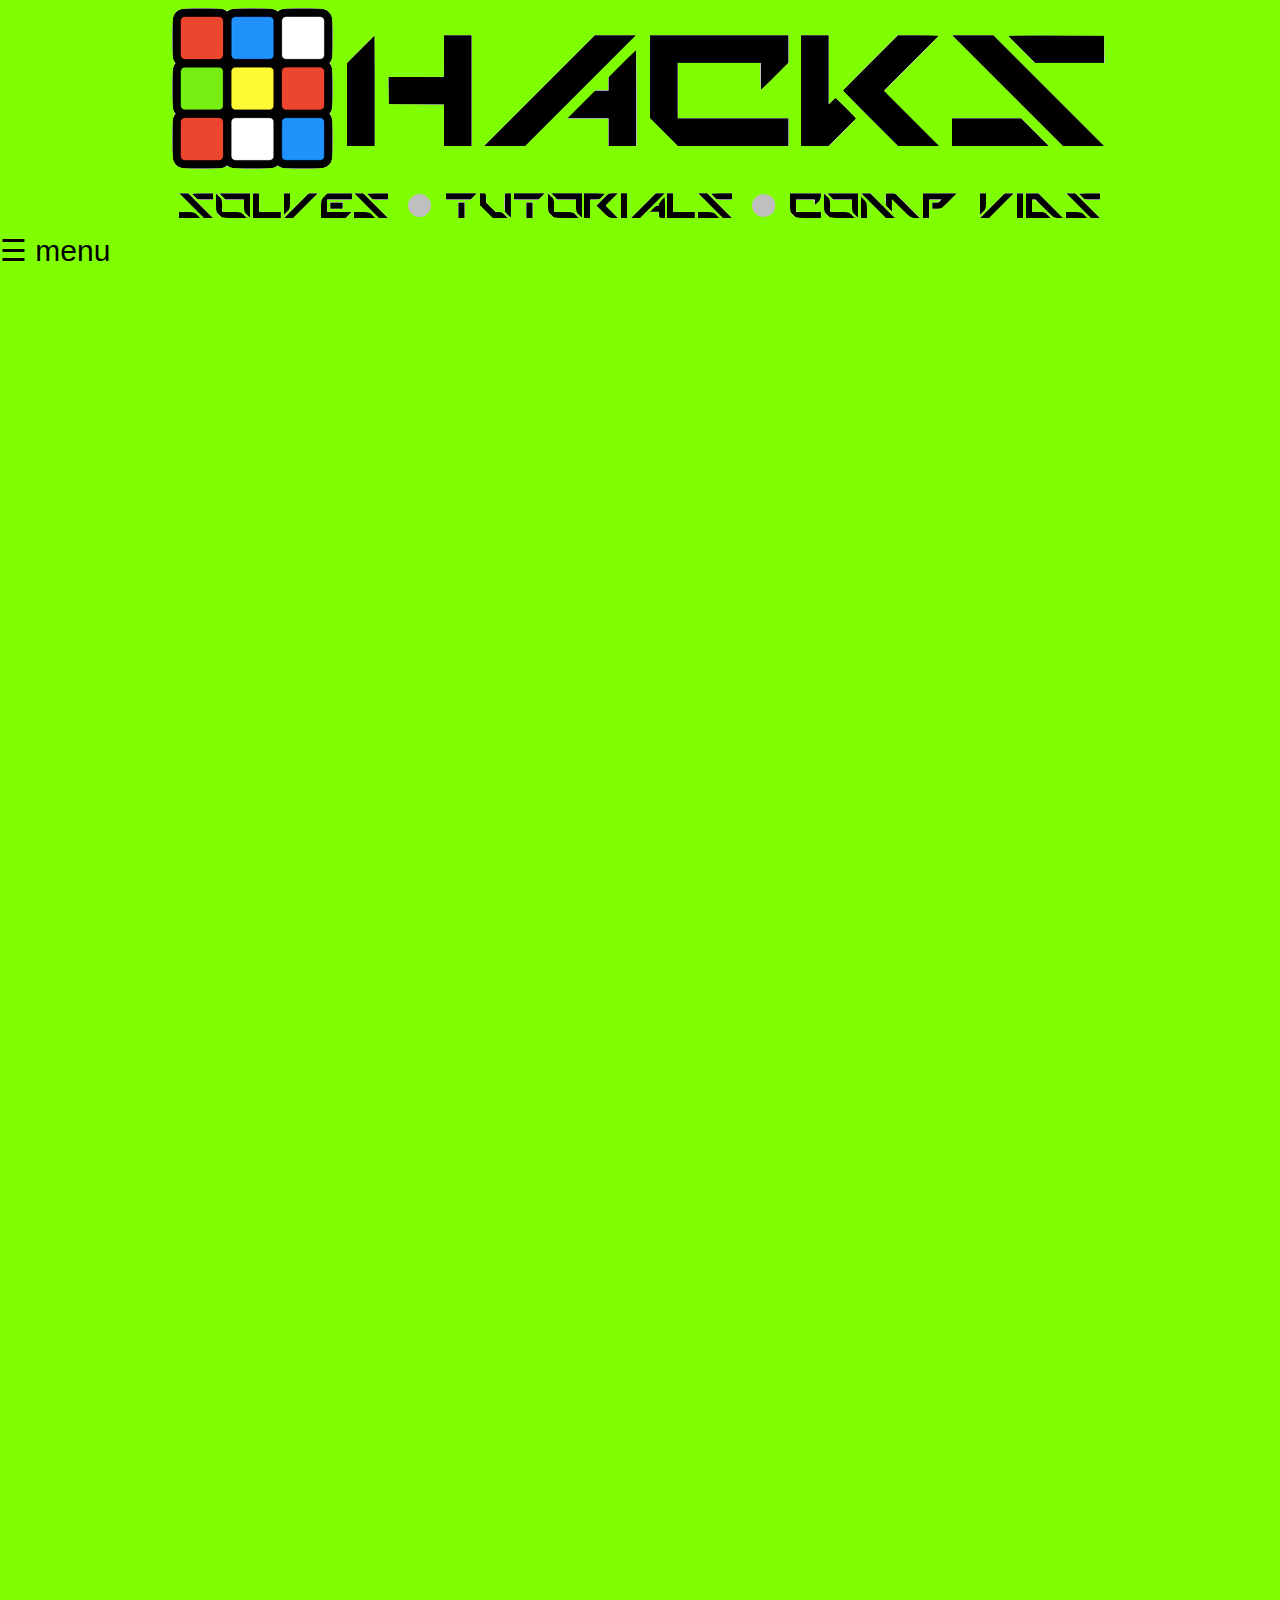
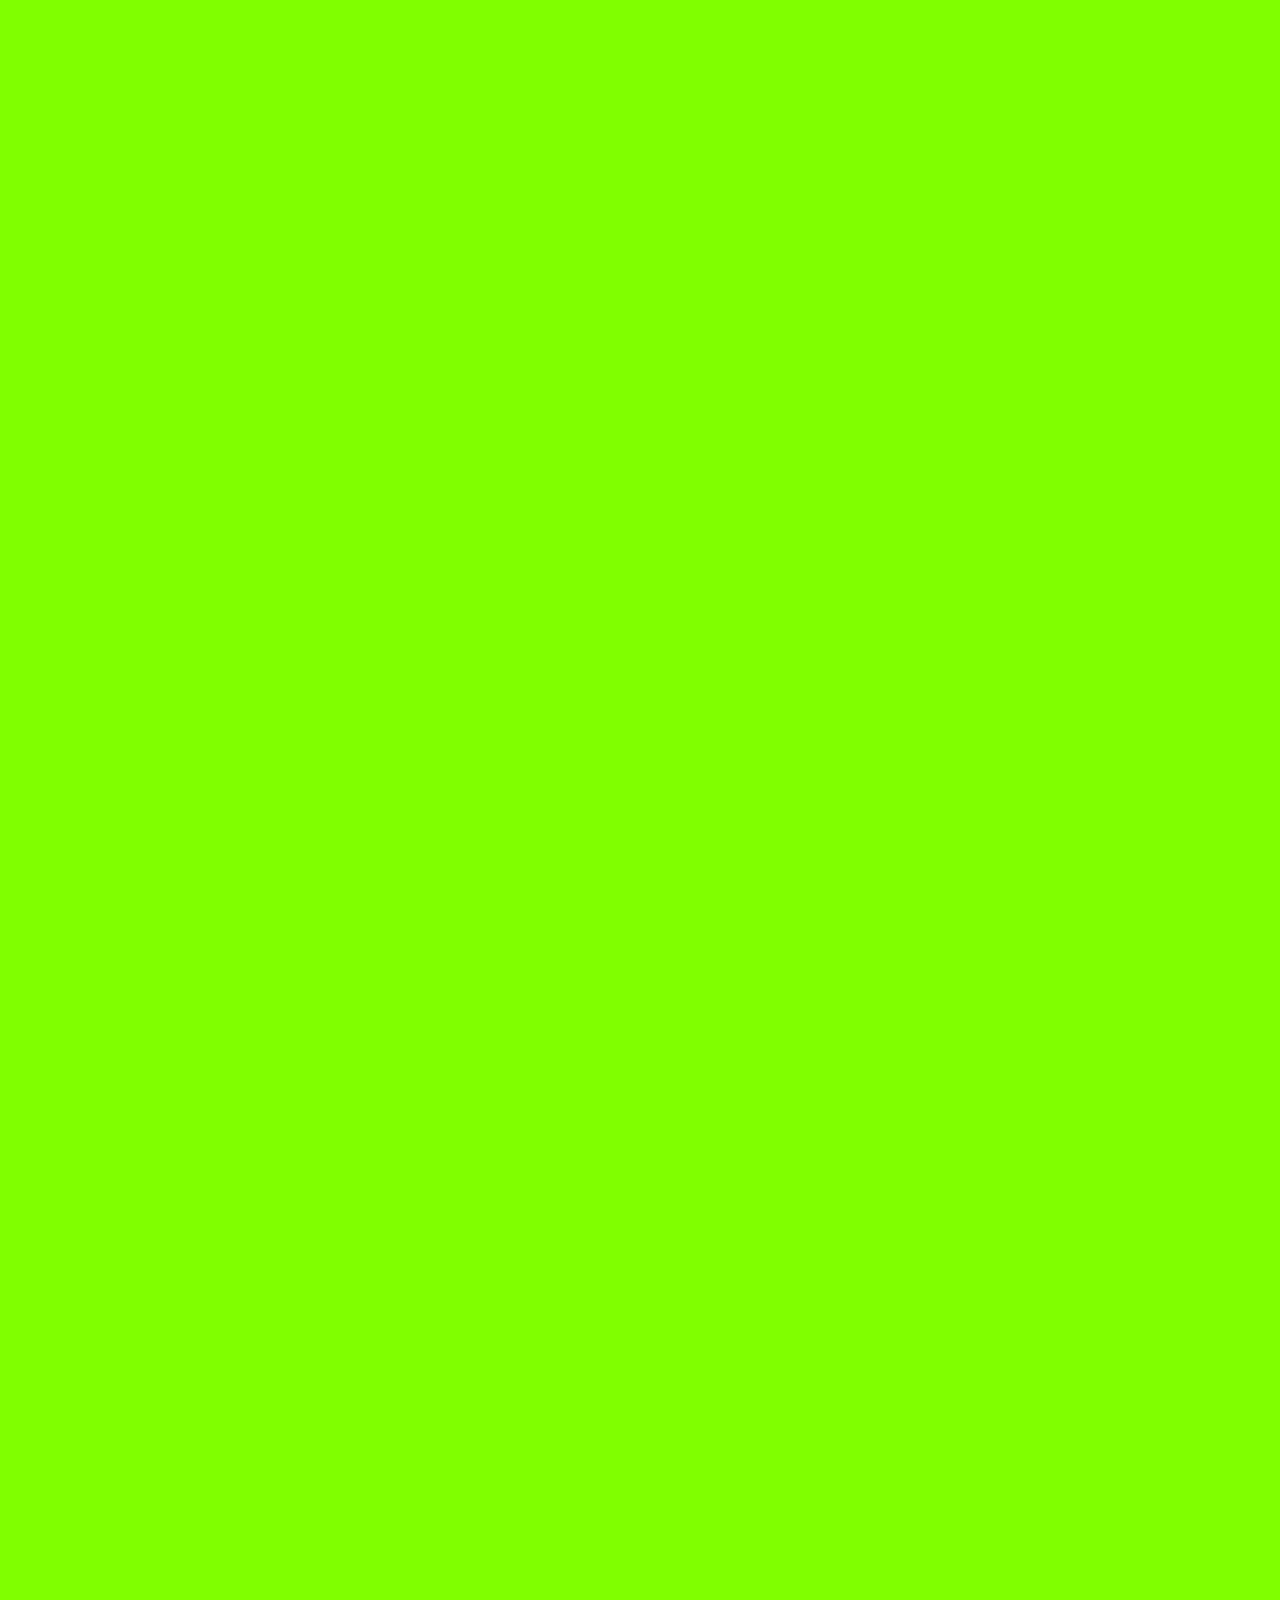
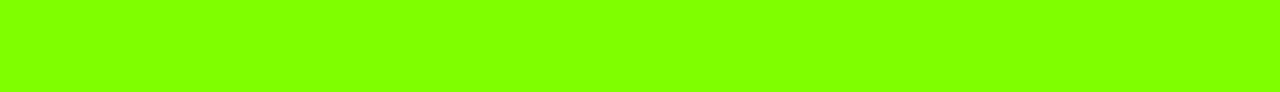
<file: index.html>
<!DOCTYPE html>
<html>
    <head>
        <link rel="stylesheet" href="styles.css"/>
        <style>
        body {
    margin: 0;
    font-family: 'Lato', sans-serif;
}

.overlay {
    height: 100%;
    width: 0;
    position: fixed;
    z-index: 1;
    top: 0;
    left: 0;
    background-color: rgb(0,0,0);
    background-color: rgba(0,0,0, 0.9);
    overflow-x: hidden;
    transition: 0.5s;
}

.overlay-content {
    position: relative;
    top: 25%;
    width: 100%;
    text-align: center;
    margin-top: 30px;
}

.overlay a {
    padding: 8px;
    text-decoration: none;
    font-size: 36px;
    color: #818181;
    display: block;
    transition: 0.3s;
}

.overlay a:hover, .overlay a:focus {
    color: #f1f1f1;
}

.overlay .closebtn {
    position: absolute;
    top: 20px;
    right: 45px;
    font-size: 60px;
}

@media screen and (max-height: 450px) {
  .overlay a {font-size: 20px}
  .overlay .closebtn {
    font-size: 40px;
    top: 15px;
    right: 35px;
  }
}
</style>
    </head>
    <body>
        <center><img src="Logo.png"></center>
        <div id="myNav" class="overlay">
  <a href="javascript:void(0)" class="closebtn" onclick="closeNav()">&times;</a>
  <div class="overlay-content">
    <a href="index.html">Main Page</a>
    <a href="About.html">About</a>  
    <a href="OLL.html">OLL</a>
    <a href="PLL.html">PLL</a>
    <a href="Subscribed Channels.html">Subscribed Channels</a>
    <a href="Timer.html">Online Timers</a>
  </div>
</div>

<span style="font-size:30px;cursor:pointer" onclick="openNav()">&#9776; menu</span>

<script>
function openNav() {
    document.getElementById("myNav").style.width = "100%";
}

function closeNav() {
    document.getElementById("myNav").style.width = "0%";
}
</script>
        <iframe width="100%" height="500" src="https://www.youtube.com/embed/91IdTIcx8Mc" frameborder="0" allowfullscreen></iframe>
        <iframe width="100%" height="500" src="https://www.youtube.com/embed/hKf3Qk70n-o" frameborder="0" allowfullscreen></iframe>
        <iframe width="100%" height="500" src="https://www.youtube.com/embed/AjDJ3dzjFg0" frameborder="0" allowfullscreen></iframe>
        <iframe width="100%" height="500" src="https://www.youtube.com/embed/cQuh45hDY3U" frameborder="0" allowfullscreen></iframe>
        <iframe width="100%" height="500" src="https://www.youtube.com/embed/RRtWfq4Jf5E" frameborder="0" allowfullscreen></iframe>
        <iframe width="100%" height="500" src="https://www.youtube.com/embed/Jww9Ff9CQCA" frameborder="0" allowfullscreen></iframe>
    </body>
</html>
</file>
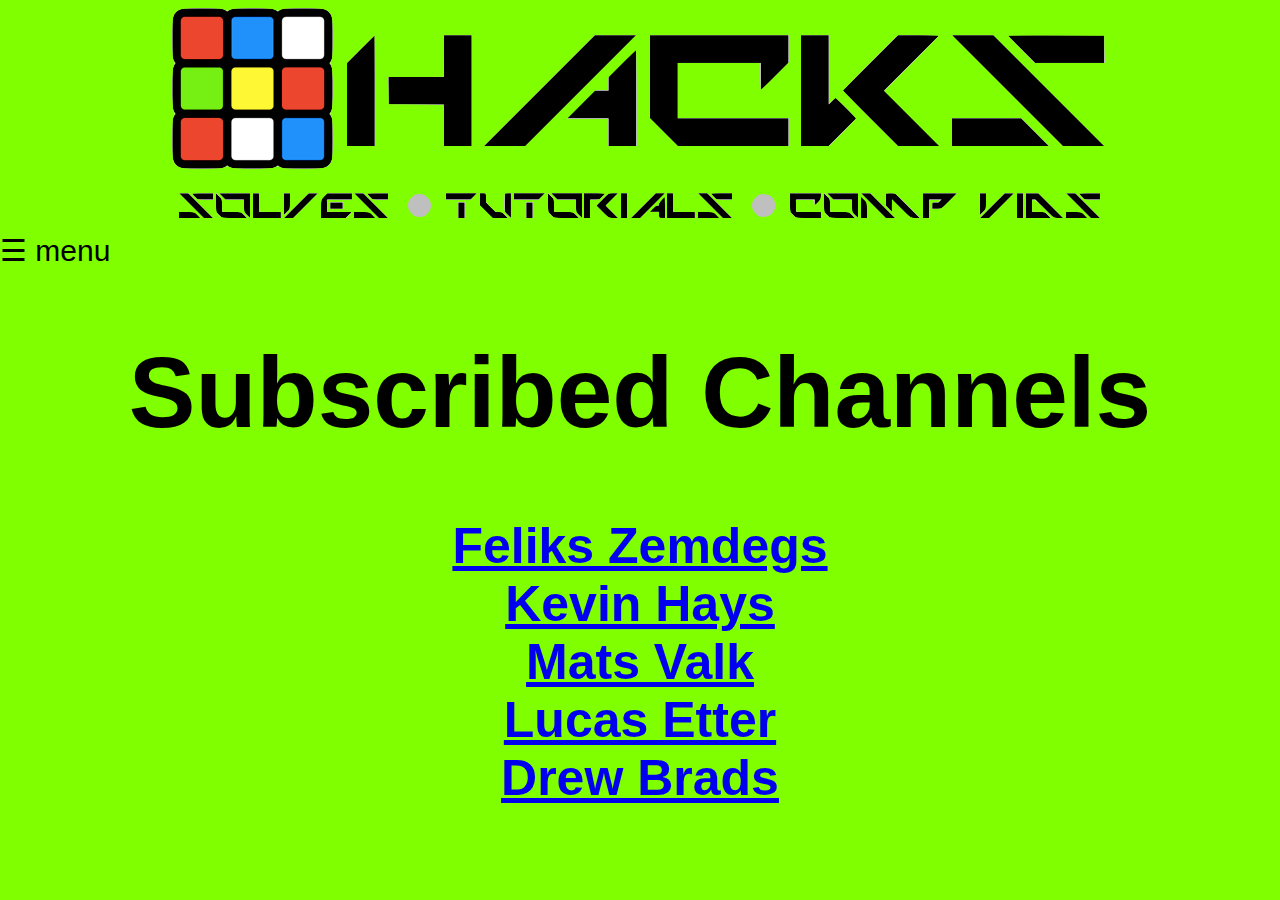
<file: Subscribed Channels.html>
<!DOCTYPE html>
<html>
    <head>
        <link rel="stylesheet" href="styles.css"/>
        <style>
        body {
    margin: 0;
    font-family: 'Lato', sans-serif;
}

.overlay {
    height: 100%;
    width: 0;
    position: fixed;
    z-index: 1;
    top: 0;
    left: 0;
    background-color: rgb(0,0,0);
    background-color: rgba(0,0,0, 0.9);
    overflow-x: hidden;
    transition: 0.5s;
}

.overlay-content {
    position: relative;
    top: 25%;
    width: 100%;
    text-align: center;
    margin-top: 30px;
}

.overlay a {
    padding: 8px;
    text-decoration: none;
    font-size: 36px;
    color: #818181;
    display: block;
    transition: 0.3s;
}

.overlay a:hover, .overlay a:focus {
    color: #f1f1f1;
}

.overlay .closebtn {
    position: absolute;
    top: 20px;
    right: 45px;
    font-size: 60px;
}

@media screen and (max-height: 450px) {
  .overlay a {font-size: 20px}
  .overlay .closebtn {
    font-size: 40px;
    top: 15px;
    right: 35px;
  }
}
</style>
    </head>
    <body>
        <center><img src="Logo.png"></center>
        <div id="myNav" class="overlay">
  <a href="javascript:void(0)" class="closebtn" onclick="closeNav()">&times;</a>
  <div class="overlay-content">
    <a href="index.html">Main Page</a>
    <a href="About.html">About</a>  
    <a href="OLL.html">OLL</a>
    <a href="PLL.html">PLL</a>
    <a href="Subscribed Channels.html">Subscribed Channels</a>
    <a href="Timer.html">Online Timers</a>
  </div>
</div>

<span style="font-size:30px;cursor:pointer" onclick="openNav()">&#9776; menu</span>

<script>
function openNav() {
    document.getElementById("myNav").style.width = "100%";
}

function closeNav() {
    document.getElementById("myNav").style.width = "0%";
}
</script>
<center>
    <h1>Subscribed Channels</h1>
    <h2>
        <a href="https://www.youtube.com/user/fazrulz1" align = middle target="_blank">Feliks Zemdegs</a>
        <br/>
        <a href="https://www.youtube.com/user/26HTK" target="_blank">Kevin Hays</a>
        <br/>
        <a href="https://www.youtube.com/channel/UCk_nBvBjw0DuEtrT8Sxv5vA" target="_blank">Mats Valk</a>
        <br/>
        <a href="https://www.youtube.com/channel/UCm5N1bKqbgGDKn2jnkzKkCg" target="_blank">Lucas Etter</a>
        <br/>
        <a href="https://www.youtube.com/channel/UC5kibylDFcsLFUXyFi0TNLg" target="_blank">Drew Brads</a>
        
        </h2>
        </center>
    </body>
</html>
</file>
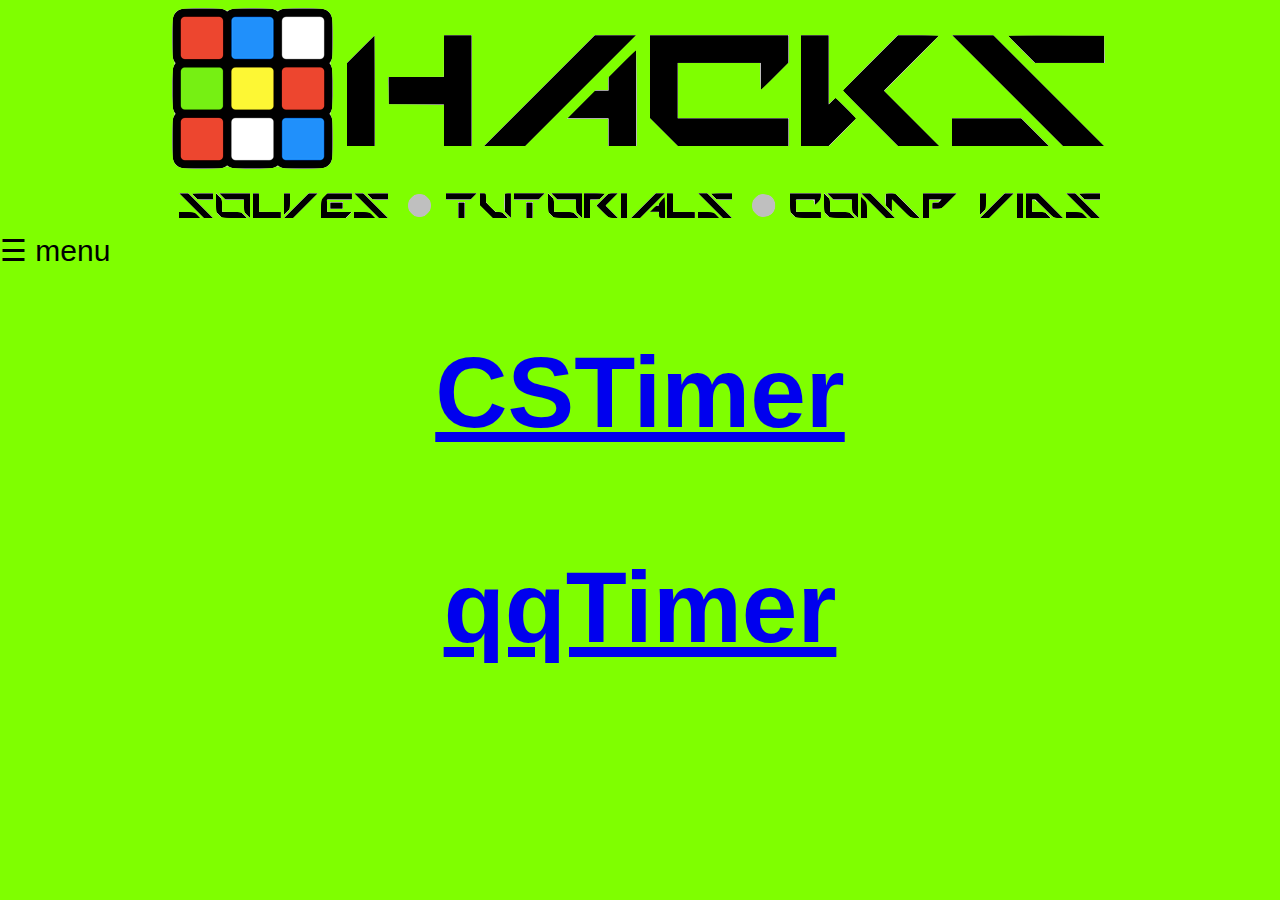
<file: Timer.html>
<!DOCTYPE html>
<html>
    <head>
        <link rel="stylesheet" href="styles.css"/>
        <style>
        body {
    margin: 0;
    font-family: 'Lato', sans-serif;
}

.overlay {
    height: 100%;
    width: 0;
    position: fixed;
    z-index: 1;
    top: 0;
    left: 0;
    background-color: rgb(0,0,0);
    background-color: rgba(0,0,0, 0.9);
    overflow-x: hidden;
    transition: 0.5s;
}

.overlay-content {
    position: relative;
    top: 25%;
    width: 100%;
    text-align: center;
    margin-top: 30px;
}

.overlay a {
    padding: 8px;
    text-decoration: none;
    font-size: 36px;
    color: #818181;
    display: block;
    transition: 0.3s;
}

.overlay a:hover, .overlay a:focus {
    color: #f1f1f1;
}

.overlay .closebtn {
    position: absolute;
    top: 20px;
    right: 45px;
    font-size: 60px;
}

@media screen and (max-height: 450px) {
  .overlay a {font-size: 20px}
  .overlay .closebtn {
    font-size: 40px;
    top: 15px;
    right: 35px;
  }
}
</style>
    </head>
    <body>
        <center><img src="Logo.png"></center>
        <div id="myNav" class="overlay">
  <a href="javascript:void(0)" class="closebtn" onclick="closeNav()">&times;</a>
  <div class="overlay-content">
    <a href="index.html">Main Page</a>
    <a href="About.html">About</a>  
    <a href="OLL.html">OLL</a>
    <a href="PLL.html">PLL</a>
    <a href="Subscribed Channels.html">Subscribed Channels</a>
    <a href="Timer.html">Online Timers</a>
  </div>
</div>

<span style="font-size:30px;cursor:pointer" onclick="openNav()">&#9776; menu</span>

<script>
function openNav() {
    document.getElementById("myNav").style.width = "100%";
}

function closeNav() {
    document.getElementById("myNav").style.width = "0%";
}
</script>
<center>
    <h1>
        <a href="https://cstimer.net/" alt="csTimer" target="_blank">CSTimer</a>
        <p>
            <a href="https://www.qqtimer.net/" alt="qqTimer" target="_blank">qqTimer</a>
            </p>
        </h1>
    </center>
    </body>
</html>
</file>
<file: styles.css>
body {
    background-color: chartreuse;
}
h1 {
    font-size: 100px;
}
h2 {
    font-size: 50px;
}
h3 {
    margin-top: 100px;
    margin-bottom: 100px;
    margin-right: 150px;
    margin-left: 150px;
}
</file>
